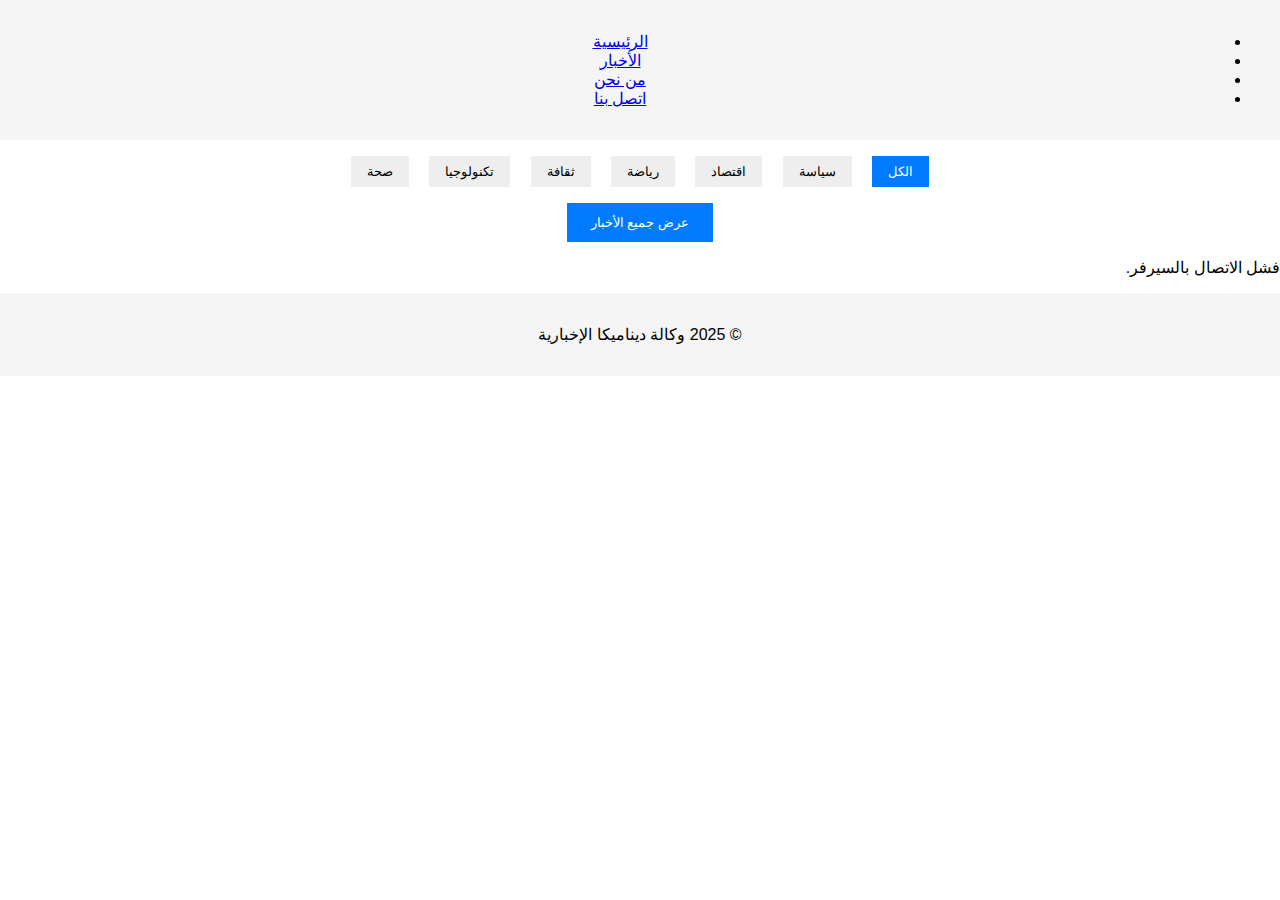
<file: news.html>
<!DOCTYPE html>
<html lang="ar">
<head>
  <meta charset="UTF-8" />
  <title>الأخبار – وكالة ديناميكا</title>
  <link rel="stylesheet" href="styles.css" />
</head>
<body>
  <header>
    <nav>
      <ul class="navbar">
        <li><a href="index.html">الرئيسية</a></li>
        <li><a href="news.html" class="active">الأخبار</a></li>
        <li><a href="about.html">من نحن</a></li>
        <li><a href="contact.html">اتصل بنا</a></li>
      </ul>
    </nav>
  </header>

  <nav class="filters">
    <button data-filter="all">الكل</button>
    <button data-filter="politics">سياسة</button>
    <button data-filter="economy">اقتصاد</button>
    <button data-filter="sports">رياضة</button>
    <button data-filter="culture">ثقافة</button>
    <button data-filter="tech">تكنولوجيا</button>
    <button data-filter="health">صحة</button>
  </nav>

  <main>
    <button id="btn-load">عرض جميع الأخبار</button>
    <div id="news-list"></div>
  </main>

  <footer>
    <p>© 2025 وكالة ديناميكا الإخبارية</p>
  </footer>

  <script>
    async function loadNews() {
      try {
        const res = await fetch("https://dynamica-news-api.onrender.com/news");
        const news = await res.json();
        const container = document.getElementById("news-list");
        container.innerHTML = "";

        if (!Array.isArray(news) || news.length === 0) {
          container.innerHTML = "<p>لا توجد مقالات لعرضها حالياً.</p>";
          return;
        }

        news.forEach(item => {
          const card = document.createElement("article");
          card.classList.add("news-card");
          card.innerHTML = `
            ${item.image_url ? `<img src="${item.image_url}" alt="صورة الخبر" class="news-image"/>` : ""}
            <h2>${item.title}</h2>
            <p>${item.content}</p>
            <a href="${item.source_url}" target="_blank">${item.source}</a>
            <small>${item.published_date}</small>
            <button onclick="analyze(${item.id})">حلل المقال</button>
            <div id="narrative-${item.id}" class="narrative"></div>
          `;
          container.appendChild(card);
        });
      } catch (err) {
        document.getElementById("news-list").innerHTML = "<p>فشل الاتصال بالسيرفر.</p>";
      }
    }

    // تحميل الأخبار تلقائياً عند فتح الصفحة
    window.addEventListener("DOMContentLoaded", loadNews);
    // وربط الزر لتحميل الأخبار يدوياً
    document.getElementById("btn-load")
            .addEventListener("click", loadNews);

    // دالة تحليل المقالات
    async function analyze(id) {
      const div = document.getElementById(`narrative-${id}`);
      div.innerHTML = "<p>جاري التحليل...</p>";
      try {
        const res = await fetch(`https://dynamica-news-api.onrender.com/narrative/${id}`);
        const data = await res.json();
        div.innerHTML = `<p>${data.narrative}</p>`;
      } catch (err) {
        div.innerHTML = "<p>خطأ أثناء التحليل.</p>";
      }
    }
  </script>
</body>
</html>
</file>
<file: styles.css>
/* styles.css */
body {
  font-family: "Segoe UI", Tahoma, sans-serif;
  direction: rtl;
  margin: 0;
  padding: 0;
}

header, footer {
  background: #f5f5f5;
  text-align: center;
  padding: 1rem;
}

nav {
  text-align: center;
  margin: 1rem 0;
}

nav button {
  margin: 0 .5rem;
  padding: .5rem 1rem;
  border: none;
  background: #eee;
  cursor: pointer;
}

nav button[data-filter="all"] {
  background: #007bff;
  color: #fff;
}

#btn-load {
  display: block;
  margin: 1rem auto;
  padding: .75rem 1.5rem;
  background: #007bff;
  color: #fff;
  border: none;
  cursor: pointer;
}

.news-card {
  border: 1px solid #ddd;
  padding: 1rem;
  margin: 1rem auto;
  max-width: 600px;
  background: #fff;
}
</file>
